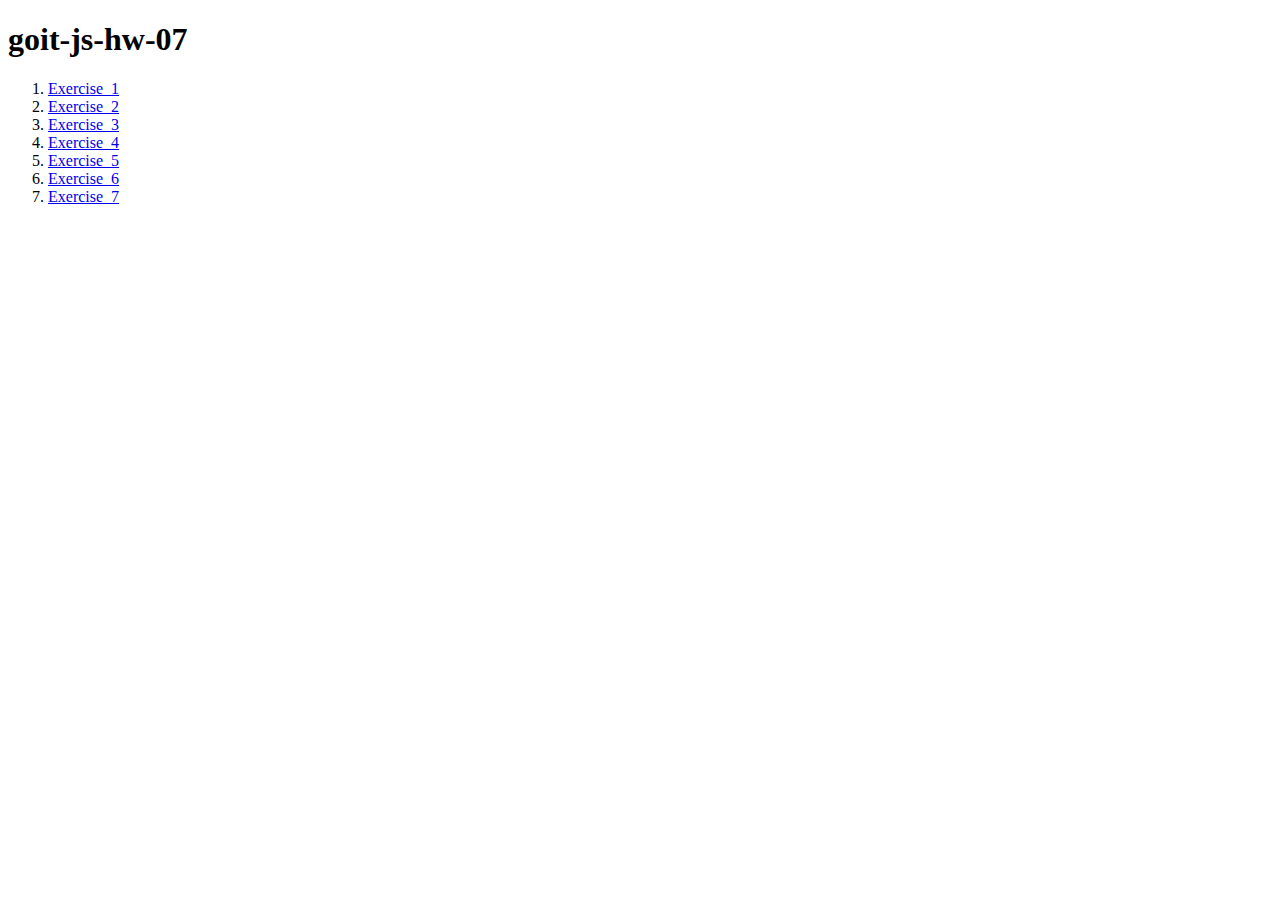
<file: index.html>
<!DOCTYPE html>
<html lang="en">
    <head>
        <meta charset="UTF-8" />
        <meta name="viewport" content="width=device-width, initial-scale=1.0" />
        <meta http-equiv="X-UA-Compatible" content="ie=edge" />
        <title>JavaScript</title>
    </head>
    <body>
        <h1 class="html title">goit-js-hw-07</h1>
        <ol class="list">
            <li>
                <a href="./task-01/index1.html" class="link"
                    >Exercise_1</a
                >
            </li>
            <li>
                <a href="./task-02/index2.html" class="link"
                    >Exercise_2</a
                >
            </li>
            <li>
                <a href="./task-03/index3.html" class="link"
                    >Exercise_3</a
                >
            </li>
            <li>
                <a href="./task-04/index4.html" class="link"
                    >Exercise_4</a
                >
            </li>
            <li>
                <a href="./task-05/index5.html" class="link"
                    >Exercise_5</a
                >
            </li>
            <li>
                <a href="./task-06/index6.html" class="link"
                    >Exercise_6</a
                >
            </li>
            <li>
                <a href="./task-07/index7.html" class="link"
                    >Exercise_7</a
                >
            </li>
        </ol>
    </body>
</html>
</file>
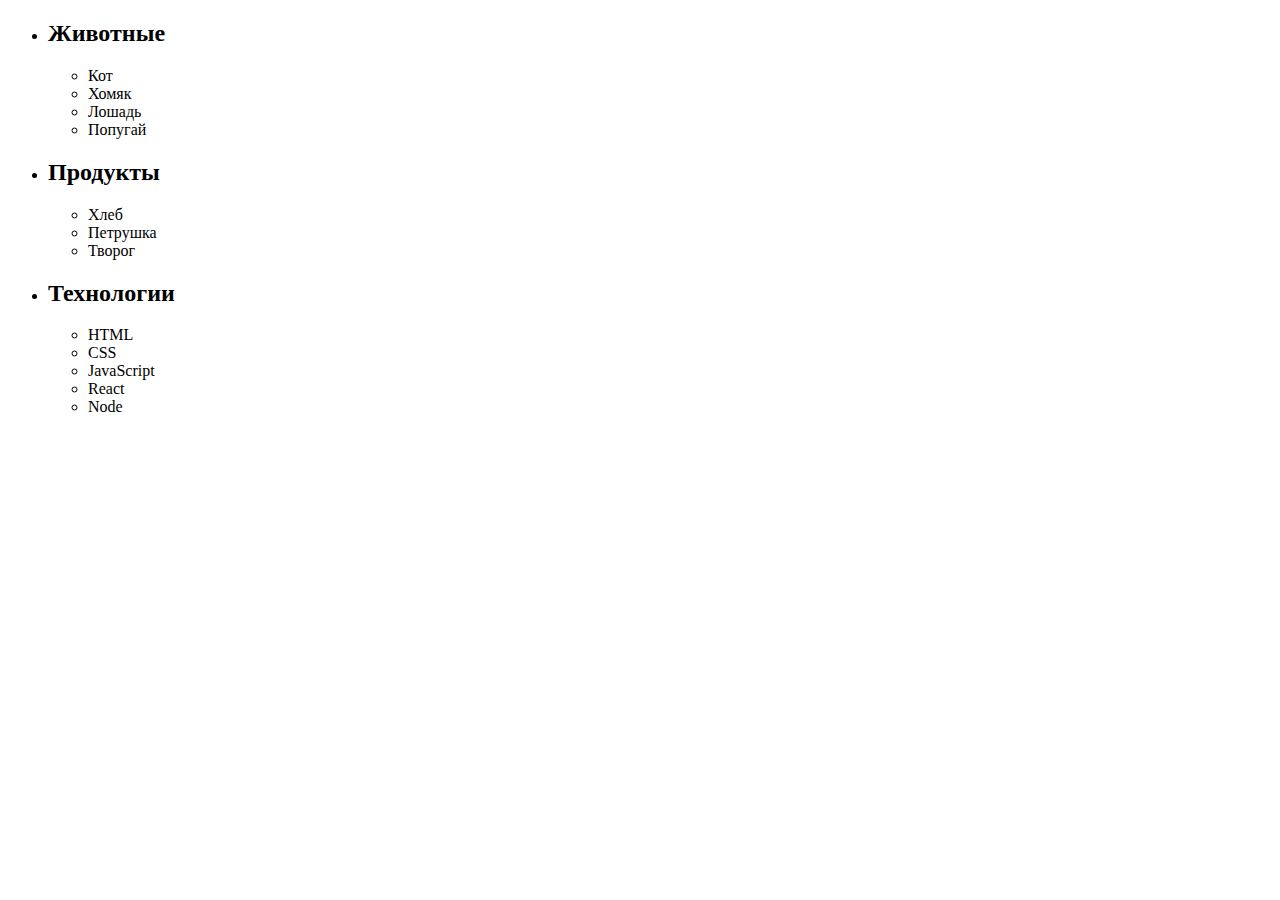
<file: task-01/index1.html>
<!DOCTYPE html>
<html lang="en ru">
<head>
    <meta charset="UTF-8">
    <meta name="viewport" content="width=device-width, initial-scale=1.0">
    <title>Document</title>
</head>
<body>
    <ul id="categories">
        <li class="item">
          <h2>Животные</h2>
      
          <ul>
            <li>Кот</li>
            <li>Хомяк</li>
            <li>Лошадь</li>
            <li>Попугай</li>
          </ul>
        </li>
        <li class="item">
          <h2>Продукты</h2>
      
          <ul>
            <li>Хлеб</li>
            <li>Петрушка</li>
            <li>Творог</li>
          </ul>
        </li>
        <li class="item">
          <h2>Технологии</h2>
      
          <ul>
            <li>HTML</li>
            <li>CSS</li>
            <li>JavaScript</li>
            <li>React</li>
            <li>Node</li>
          </ul>
        </li>
      </ul>
      <script src="./ex1.js" type="module"></script>
</body>
</html>
</file>
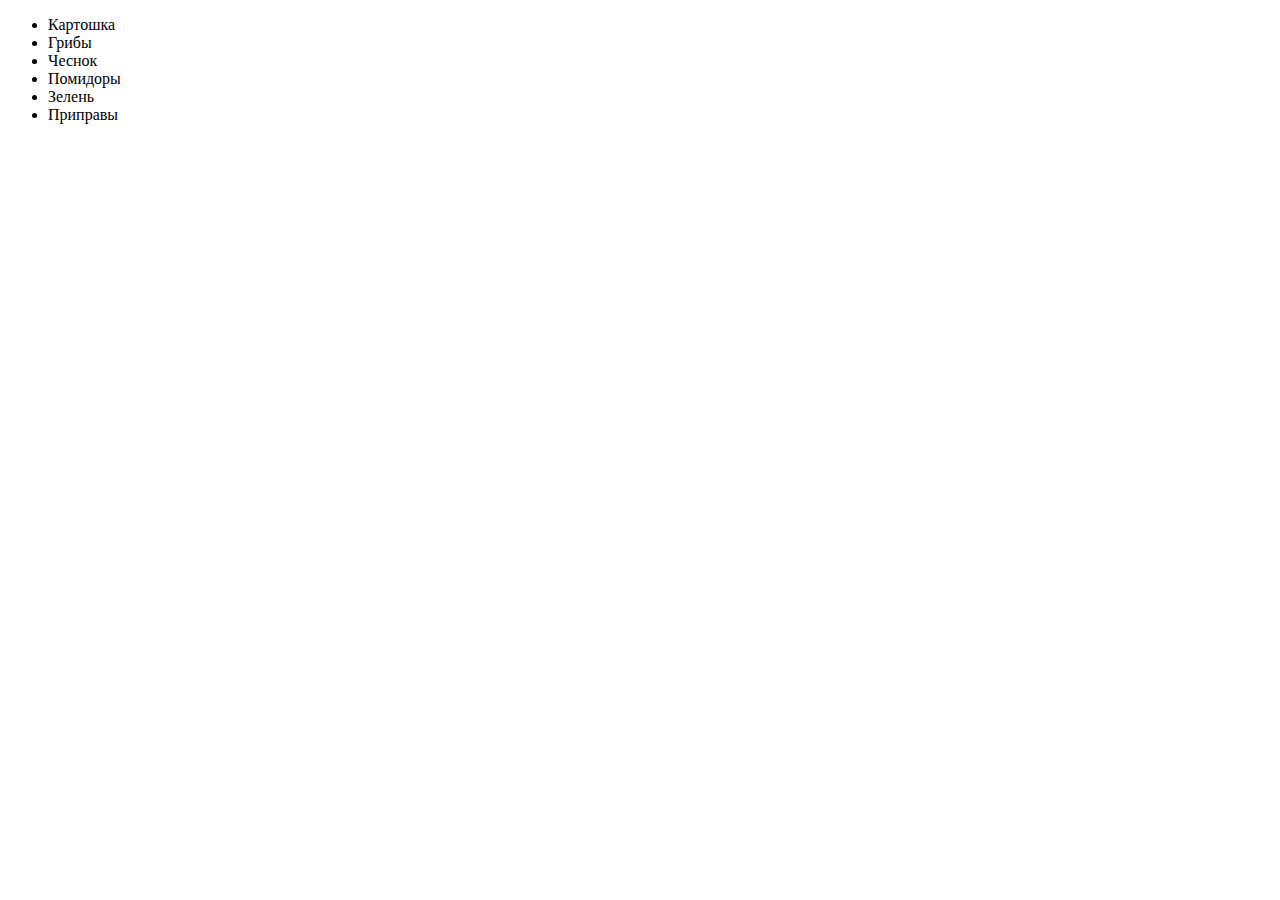
<file: task-02/index2.html>
<!DOCTYPE html>
<html lang="en ru">
<head>
    <meta charset="UTF-8">
    <meta name="viewport" content="width=device-width, initial-scale=1.0">
    <title>Document</title>
</head>
<body>
    <ul id="ingredients"></ul>
    <script src="./ex2.js" type="module"></script>
</body>
</html>
</file>
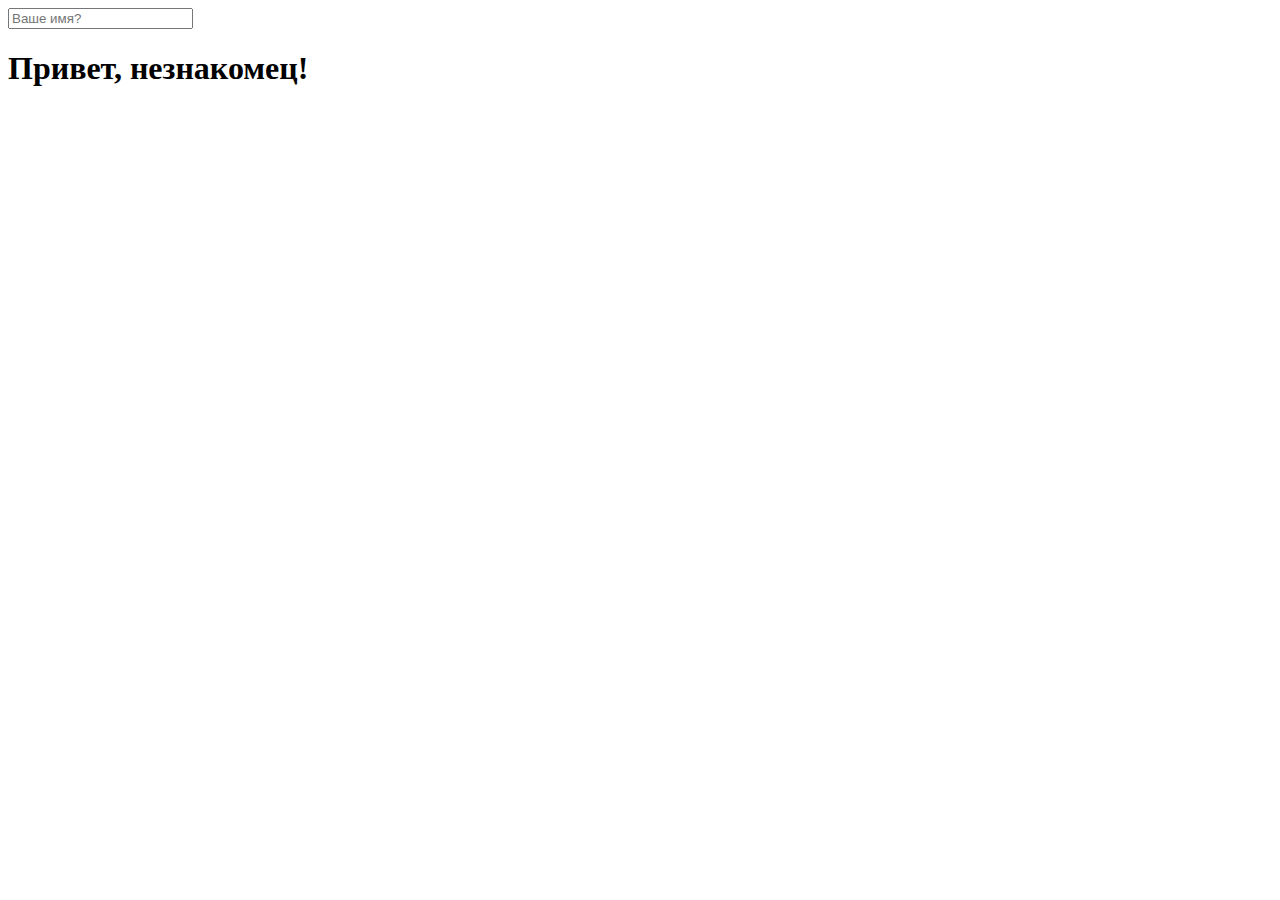
<file: task-05/index5.html>
<!DOCTYPE html>
<html lang="en ru">
<head>
    <meta charset="UTF-8">
    <meta name="viewport" content="width=device-width, initial-scale=1.0">
    <title>Document</title>
</head>
<body>
    <input type="text" placeholder="Ваше имя?" id="name-input" />
<h1>Привет, <span id="name-output">незнакомец</span>!</h1>
<script src="./ex5.js" type="module"></script>
</body>
</html>
</file>
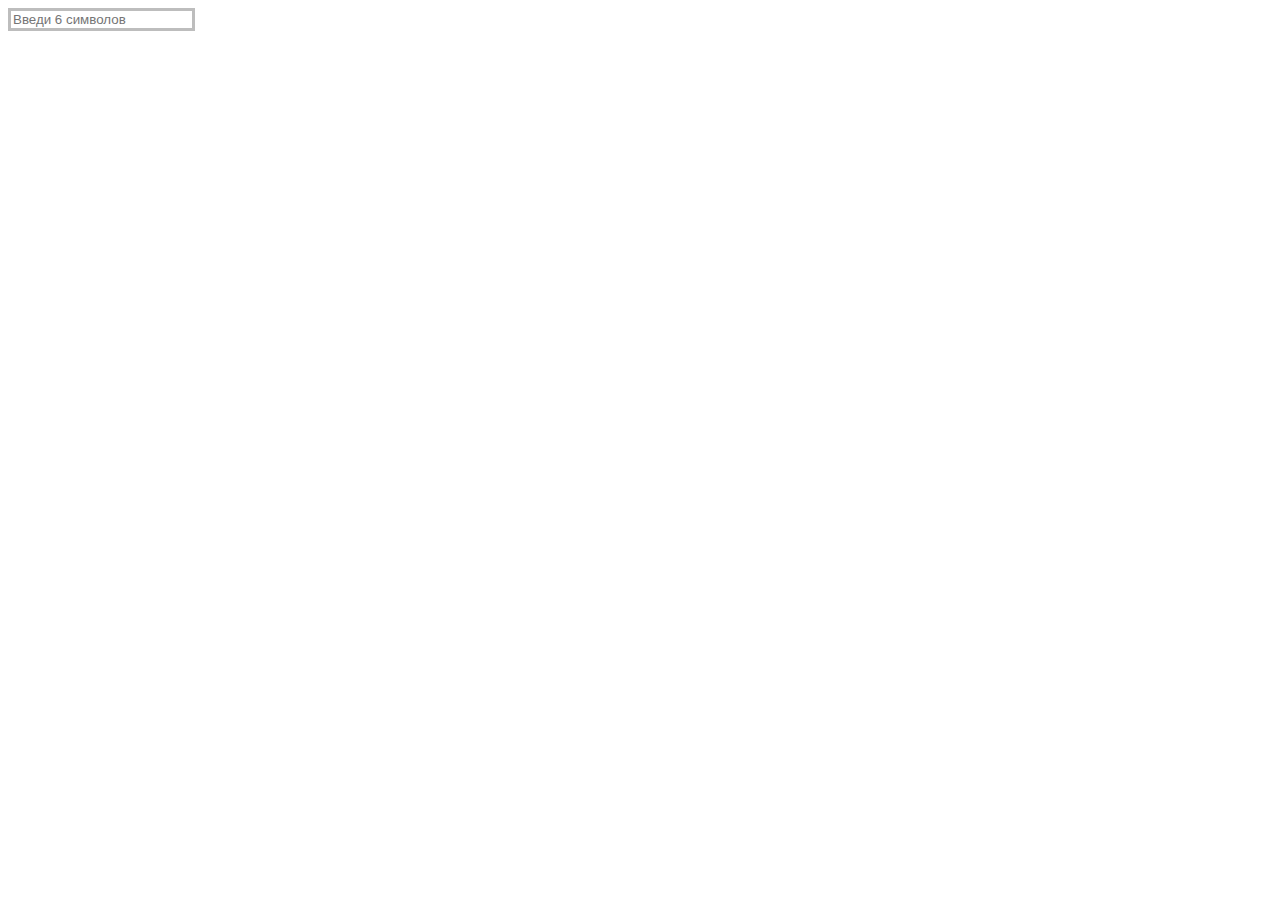
<file: task-06/index6.html>
<!DOCTYPE html>
<html lang="en ru">
<head>
    <meta charset="UTF-8">
    <meta name="viewport" content="width=device-width, initial-scale=1.0">
    <link rel="stylesheet" href="./styles6.css">
    <title>Document</title>
</head>
<body>
    <input
  type="text"
  id="validation-input"
  data-length="6"
  placeholder="Введи 6 символов"
/>
<script src="./ex6.js" type="module"></script>
</body>
</html>
</file>
<file: task-06/styles6.css>
#validation-input {
    border: 3px solid #bdbdbd;
  }
  
  #validation-input.valid {
    border-color: #4caf50;
  }
  
  #validation-input.invalid {
    border-color: #f44336;
  }
</file>
